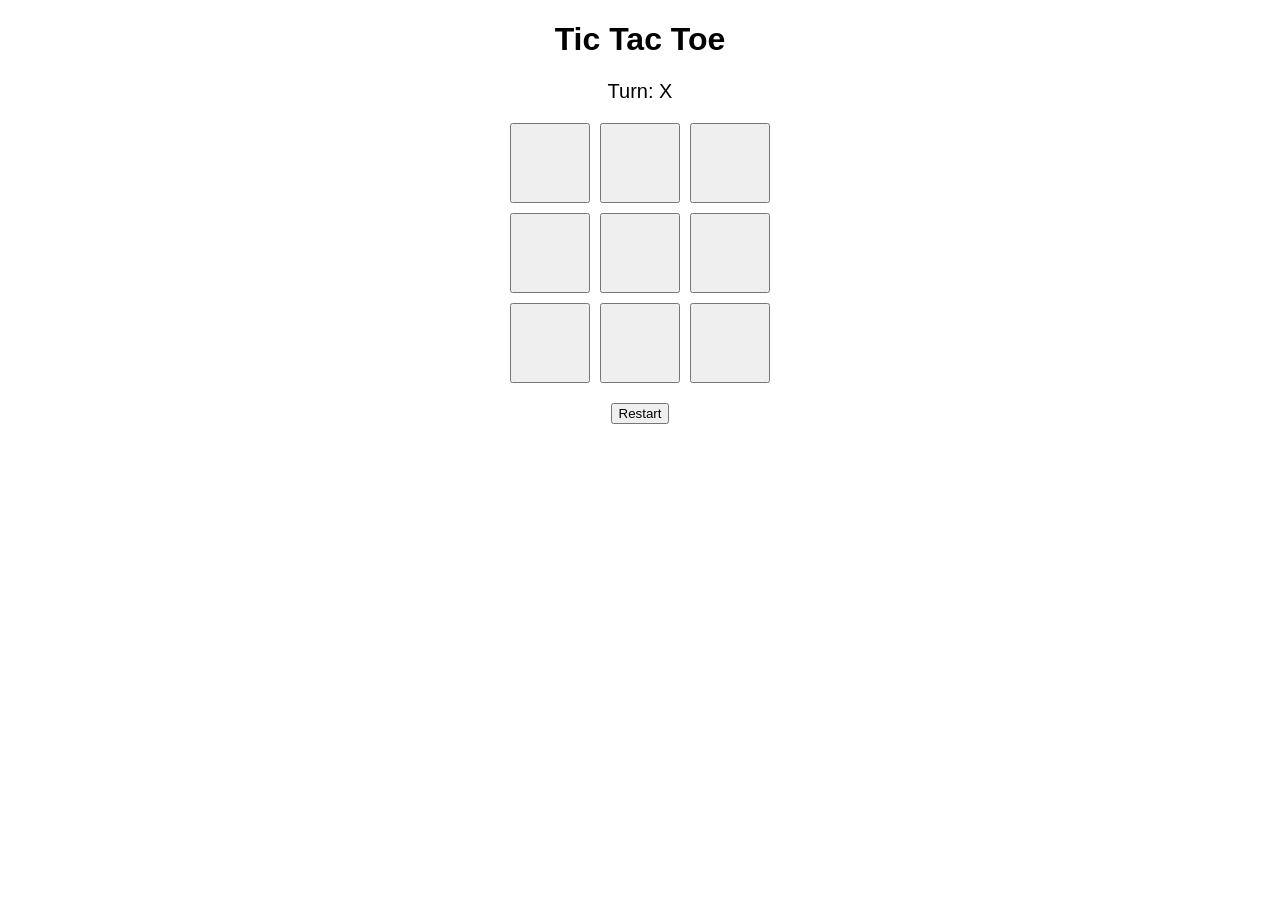
<file: index.html>
<!DOCTYPE html>
<html lang="en">
<head>
  <meta charset="UTF-8">
  <title>Tic Tac Toe</title>
  <link rel="stylesheet" href="style.css">
</head>
<body>

  <h1>Tic Tac Toe</h1>

  <div id="status">Turn: X</div>

  <div class="board">
    <button class="cell" onclick="play(0)"></button>
    <button class="cell" onclick="play(1)"></button>
    <button class="cell" onclick="play(2)"></button>
    <button class="cell" onclick="play(3)"></button>
    <button class="cell" onclick="play(4)"></button>
    <button class="cell" onclick="play(5)"></button>
    <button class="cell" onclick="play(6)"></button>
    <button class="cell" onclick="play(7)"></button>
    <button class="cell" onclick="play(8)"></button>
  </div>

  <button onclick="resetGame()">Restart</button>

  <script src="script.js"></script>
</body>
</html>
</file>
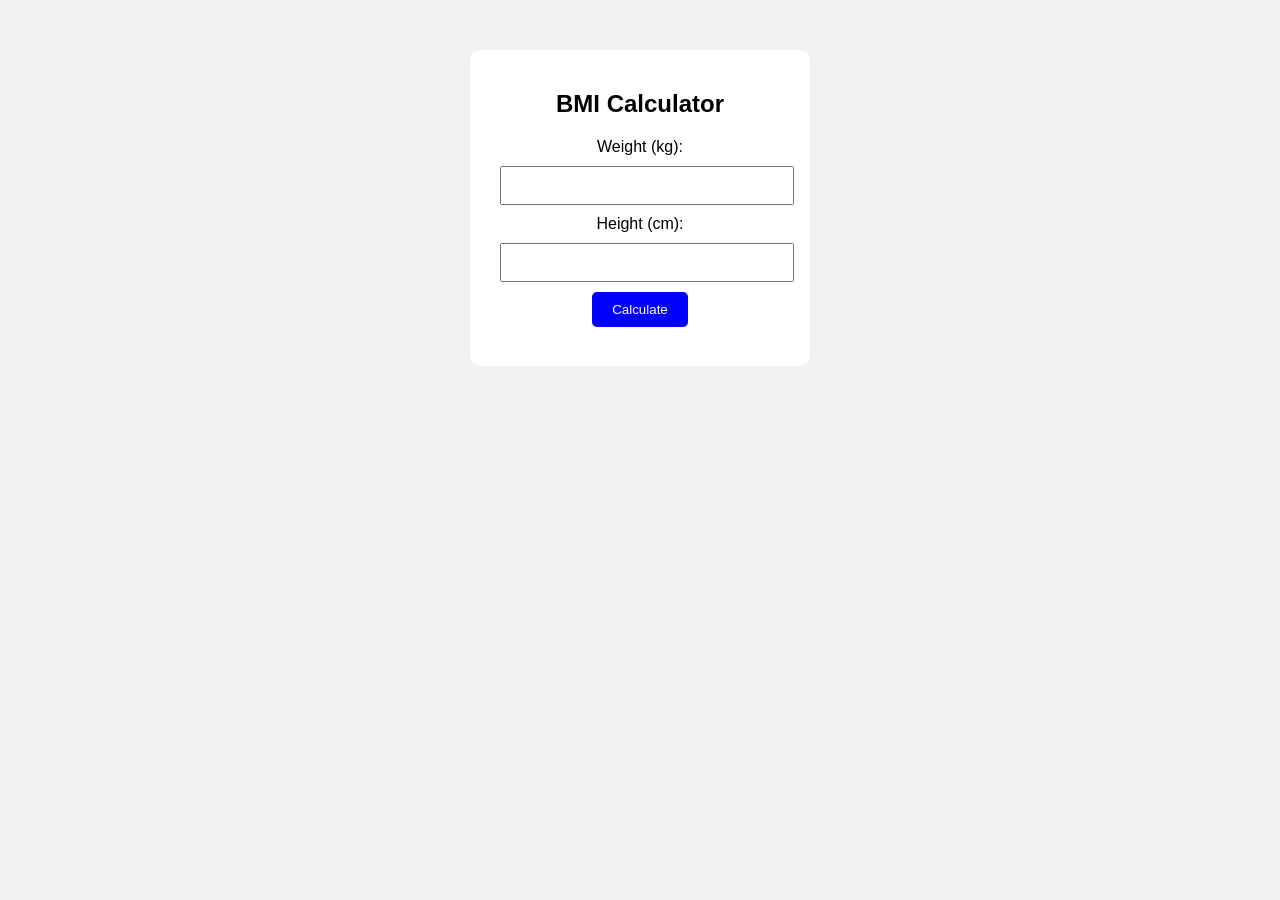
<file: BMI Calculator project.html.html>
<!DOCTYPE html>
<html>
<head>
    <title>BMI Calculator</title>
   
    <style>
        body {
            font-family: Arial;
            text-align: center;
            background-color: #f2f2f2;
        }

        .box {
            background: white;
            padding: 20px;
            margin: 50px auto;
            width: 300px;
            border-radius: 10px;
        }

        input {
            width: 90%;
            padding: 10px;
            margin: 10px;
        }

        button {
            padding: 10px 20px;
            background: blue;
            color: white;
            border: none;
            border-radius: 5px;
        }
    </style>
</head>

<body>

<div class="box">
    <h2>BMI Calculator</h2>

    <label>Weight (kg):</label><br>
    <input type="number" id="weight"><br>

    <label>Height (cm):</label><br>
    <input type="number" id="height"><br>

    <button onclick="calculateBMI()">Calculate</button>

    <h3 id="result"></h3>
    <h3 id="status"></h3>
</div>

<script>
function calculateBMI() {
    let weight = document.getElementById("weight").value;
    let height = document.getElementById("height").value;

    height = height / 100;

    let bmi = weight / (height * height);

    document.getElementById("result").innerHTML = "Your BMI: " + bmi.toFixed(2);

    if (bmi < 18.5) {
        document.getElementById("status").innerHTML = "Status: Underweight";
    } else if (bmi < 25) {
        document.getElementById("status").innerHTML = "Status: Normal weight";
    } else {
        document.getElementById("status").innerHTML = "Status: Overweight";
    }
}
</script>

</body>
</html>
</file>
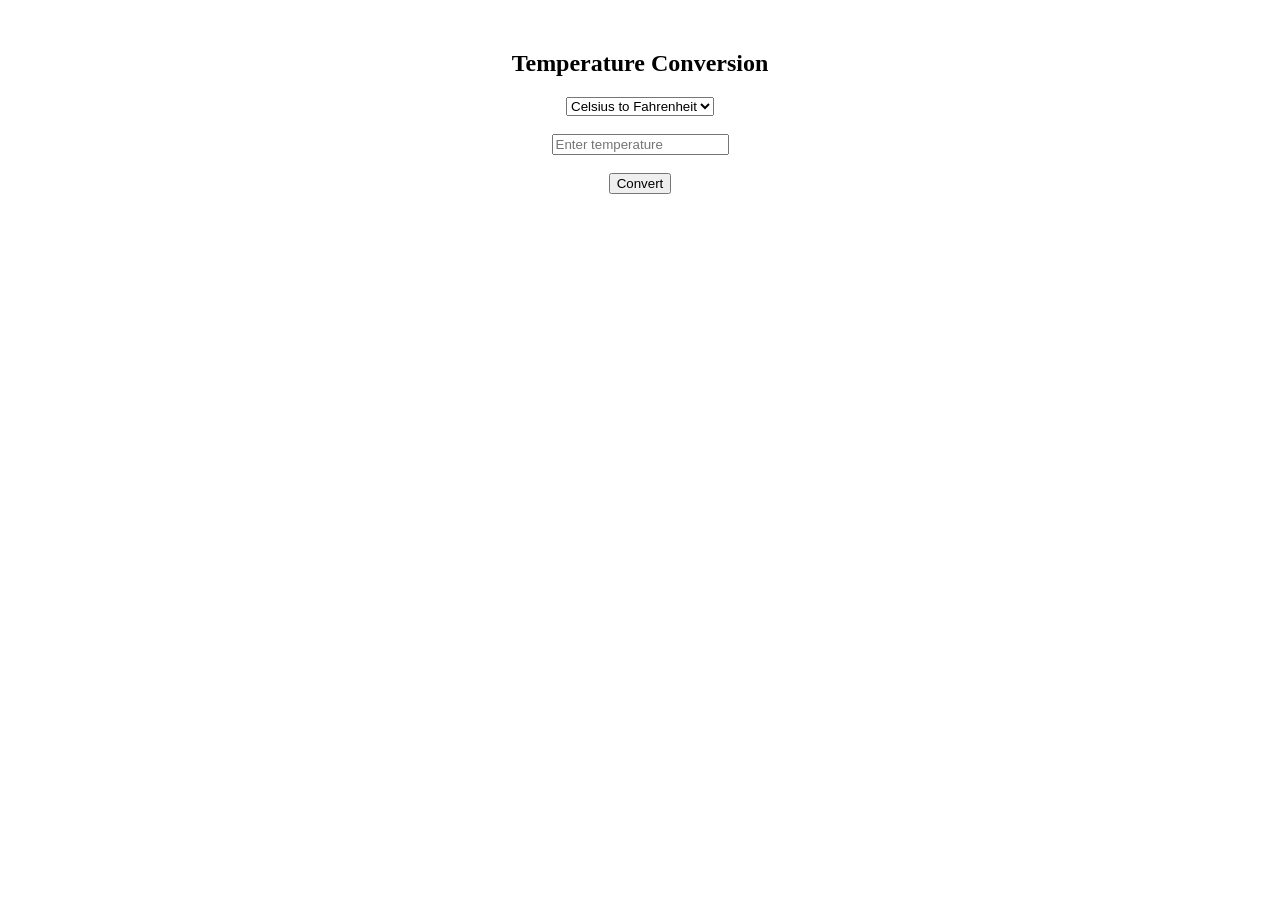
<file: tempature conversion.html>
<!DOCTYPE html>
<html>
<head>
    <title>Temperature Converter</title>
</head>
<body style="text-align:center; margin-top:50px;">

    <h2>Temperature Conversion</h2>

    <select id="choice">
        <option value="1">Celsius to Fahrenheit</option>
        <option value="2">Fahrenheit to Celsius</option>
    </select>
    <br><br>

    <input type="number" id="temp" placeholder="Enter temperature">
    <br><br>

    <button onclick="convert()">Convert</button>

    <h3 id="result"></h3>

    <script>
        function convert() {
            let choice = document.getElementById("choice").value;
            let temp = document.getElementById("temp").value;
            let result;

            if (choice == "1") {
                result = (temp * 9/5) + 32;
                document.getElementById("result").innerHTML =
                    "Fahrenheit: " + result.toFixed(2);
            } else {
                result = (temp - 32) * 5/9;
                document.getElementById("result").innerHTML =
                    "Celsius: " + result.toFixed(2);
            }
        }
    </script>

</body>
</html>
</file>
<file: style.css>
body {
  text-align: center;
  font-family: Arial;
}

.board {
  display: grid;
  grid-template-columns: repeat(3, 80px);
  gap: 10px;
  justify-content: center;
  margin: 20px;
}

.cell {
  width: 80px;
  height: 80px;
  font-size: 30px;
  font-weight: bold;
  cursor: pointer;
}


#status {
  font-size: 20px;
  margin: 10px;
}
</file>
